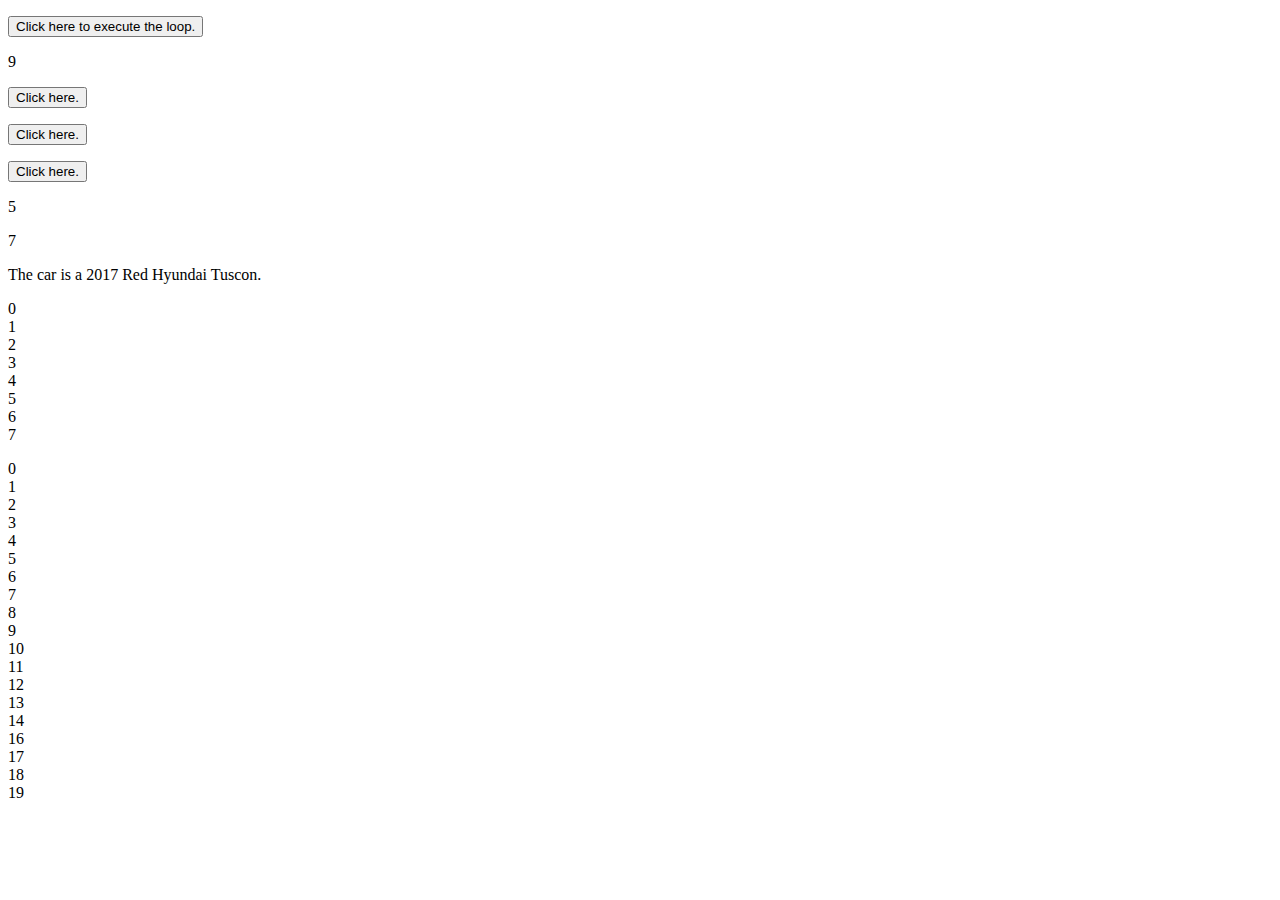
<file: Basic-Javascript-Projects/Project10_loops_arrays/index.html>
<!DOCTYPE html>
<html>
    <body>
        <!--While Loop-->
        <p id="Loop"></p>
        <button onclick="count_To_Five()">Click here to execute the loop.</button>
        <script defer src="main.js"></script>

        <!--Length property-->
        <p id="demo"></p>

        <!--For Loop-->
        <p id="List_of_Instruments"></p>
        <button onclick="for_Loop()">Click here.</button>

        <!--document.getelementbyid assignment-->
        <p id="Cat"></p>
        <button onclick="array_Functions()">Click here.</button>

        <!--Constant-->
        <p id="Constant"></p>
        <button onclick="constant_function()">Click here.</button>

        <!--Let-->
        <p id="Let">Here.</p>

        <!--Return Statement-->
        <p id="addition"></p>

        <!--Objects-->
        <p id="Vroom" onclick="description()">Click here.</p>

        <!--Break statement-->
        <p id="try"></p>

        <!--Continue statement-->
        <p id="continue"></p>
    </body>
</html>
</file>
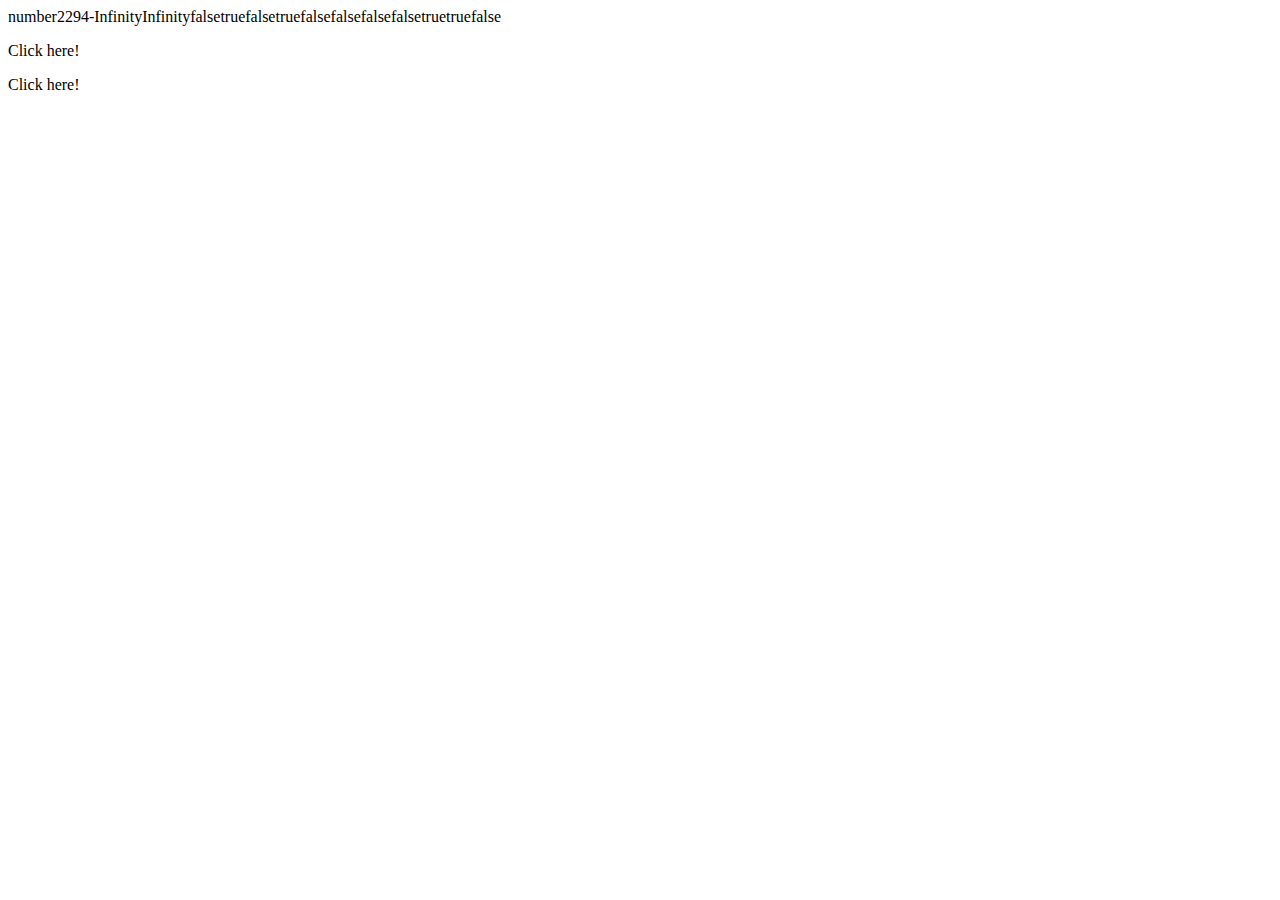
<file: Basic-Javascript-Projects/Project5_comparisons_type_coercion/index.html>
<!DOCTYPE html>
<html>
    <head>

    </head>
    <body>
        <script src="JS/main.js">
        </script>
        <p id="Test" onclick="my_Function()">Click here!</p>
        <p id="Not" onclick="not_Function()">Click here!</p>

    </body>
    </html>
</file>
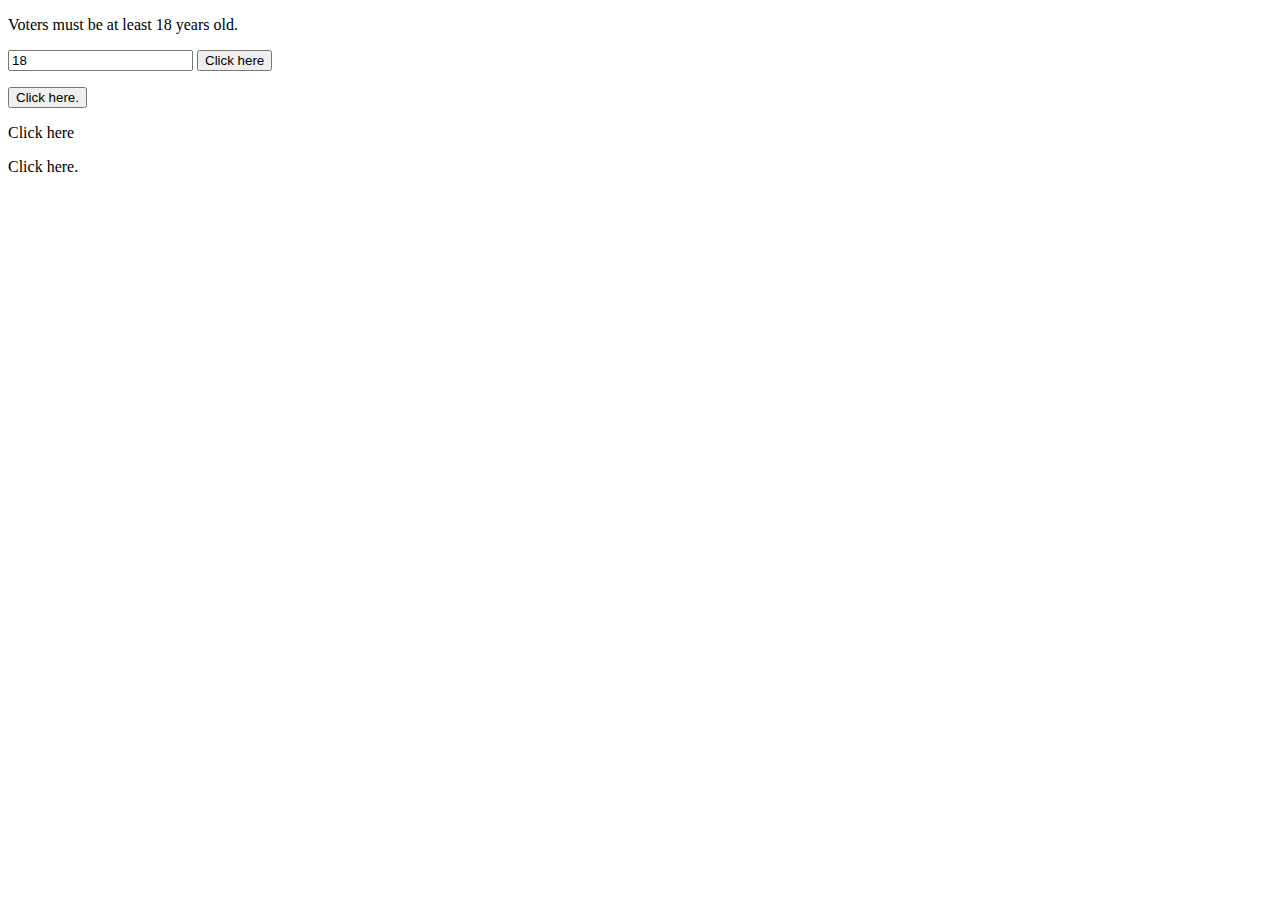
<file: Basic-Javascript-Projects/Project6_ternary__operators_constructors/index.html>
<!DOCTYPE html>
<html>
<head>
    <script defer src="JS/main.js"></script>

</head>
<body>
   
    <p>Voters must be at least 18 years old.</p>
    <input id="Age" value="18"/>
    <button onclick="Vote_Function()">Click here</button>
    <p id="Vote"></p>


    <button onclick="myFunction()">Click here.</button>
    <p id="Keywords_and_Constructors"></p>

    
    <p id="New_and_This" onclick="myCats()">Click here</p>

    <p id="Nested_Function" onclick="count_Function()">Click here.</p>


    
    
</body>
</html>
</file>
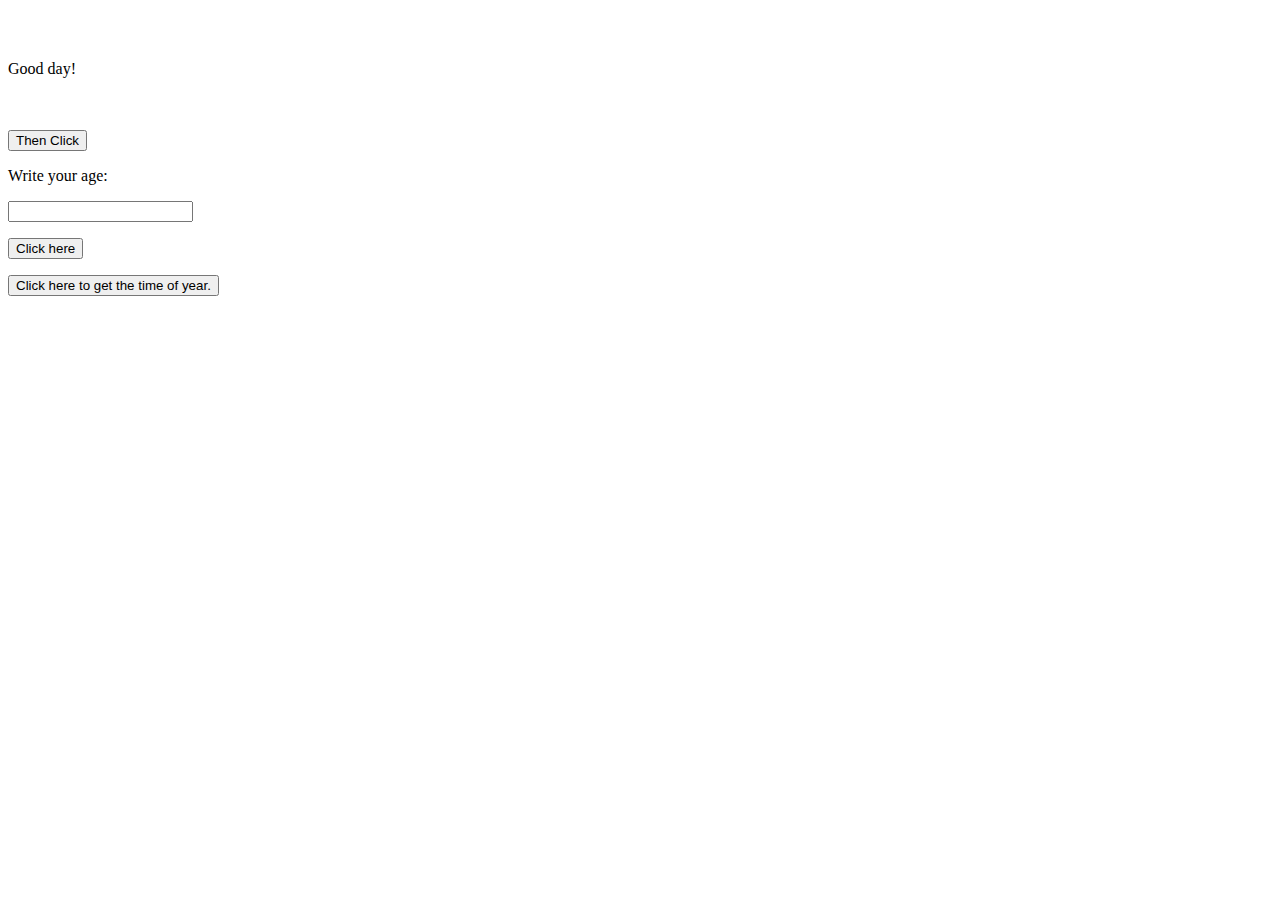
<file: Basic-Javascript-Projects/Project7_scope_time_function/index.html>
<!DOCTYPE html>
<html>
<head>
    <script defer src="JS/main.js"></script>

</head>
<body>
   
    
    <br>
    <br>
    <p id="demo"></p>
    <br>
    <br>
    <button onclick="sub()">Then Click</button>
<!--Else statement-->
    <p>Write your age:</p>
    <input id="Age" value="" />
    <p id="How_old_are_you?"></p>
    <button onclick="Age_Function()">Click here</button>
    <!--Else if-->
    <p id="Time_of_year"></p>
    <button onclick="Season_function()">Click here to get the time of year.</button>


    
    
</body>
</html>
</file>
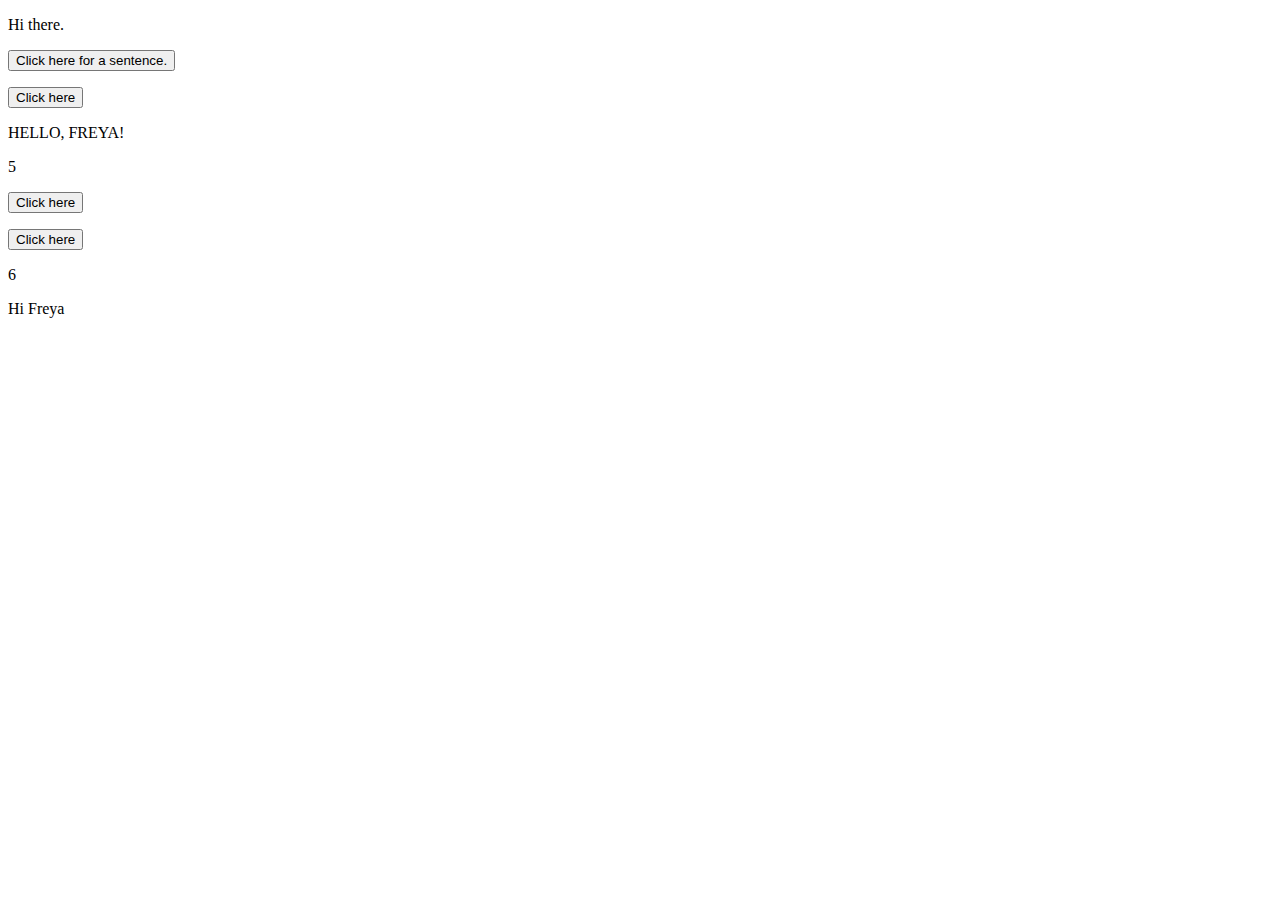
<file: Basic-Javascript-Projects/Project8_string_methods/index.html>
<!DOCTYPE html>
<html>
    <head>
        <script src="JS/main.js" defer></script>
    </head>
    <body>
        <!--concate method-->
        <p id="Concatenate">Hi there.</p>
        <button onclick="full_Sentence()">Click here for a sentence.</button>
    
        <!--slice method-->
        <p id="Slice"></p>
        <button onclick="slice_Method()">Click here</button>

        <!--toUpperCase Method-->
        <p id="demo"></p>

        <!--search  Method-->
        <p id="searchmethod"></p>

        <!--Number Method-->
        <p id="Numbers_to_string"></p>
        <button onclick="string_Method()">Click here</button>

        <!--Toprecision-->
        <p id="Precision"></p>
        <button onclick="precision_Method()">Click here</button>

        <!--To fixed method-->
        <p id="This"></p>

        <!--Value of method-->
        <p id="That"></p>
    
    </body>
</html>
</file>
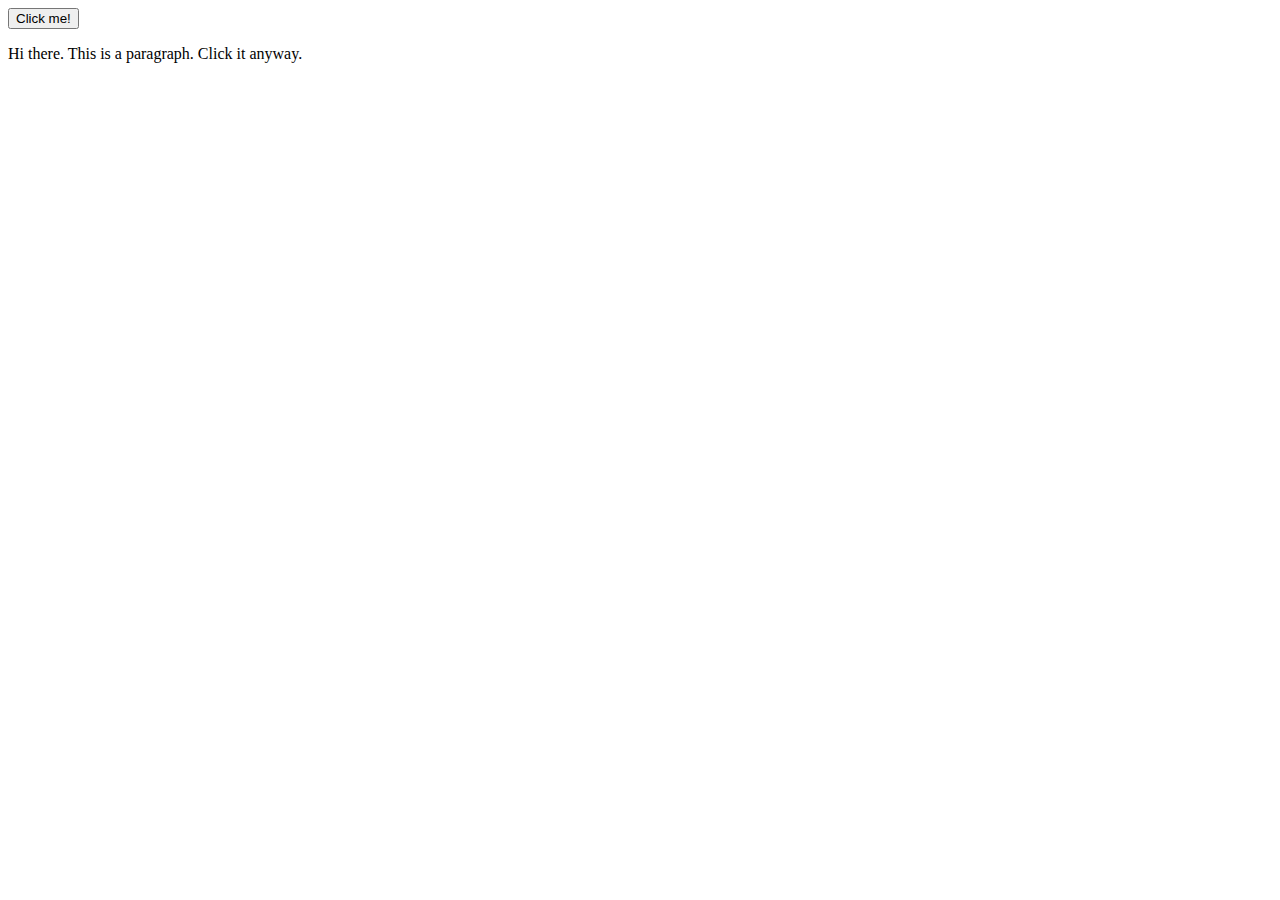
<file: Basic-Javascript-Projects/Project2_functions/JS/index.html>
<!DOCTYPE html>
<html>
    <head>
        <script src="main.js"></script>
        <meta charset="UTF-8">
        
    </head>
    <body>
        <script>
            
        </script>
        <button onclick="My_First_Function()" id="Button_Text">
            Click me!
        </button>
        <p id="Concatenate" onclick="myFunction()">
            Hi there. This is a paragraph. Click it anyway. 
        </p>
        
    </body>
</html>
</file>
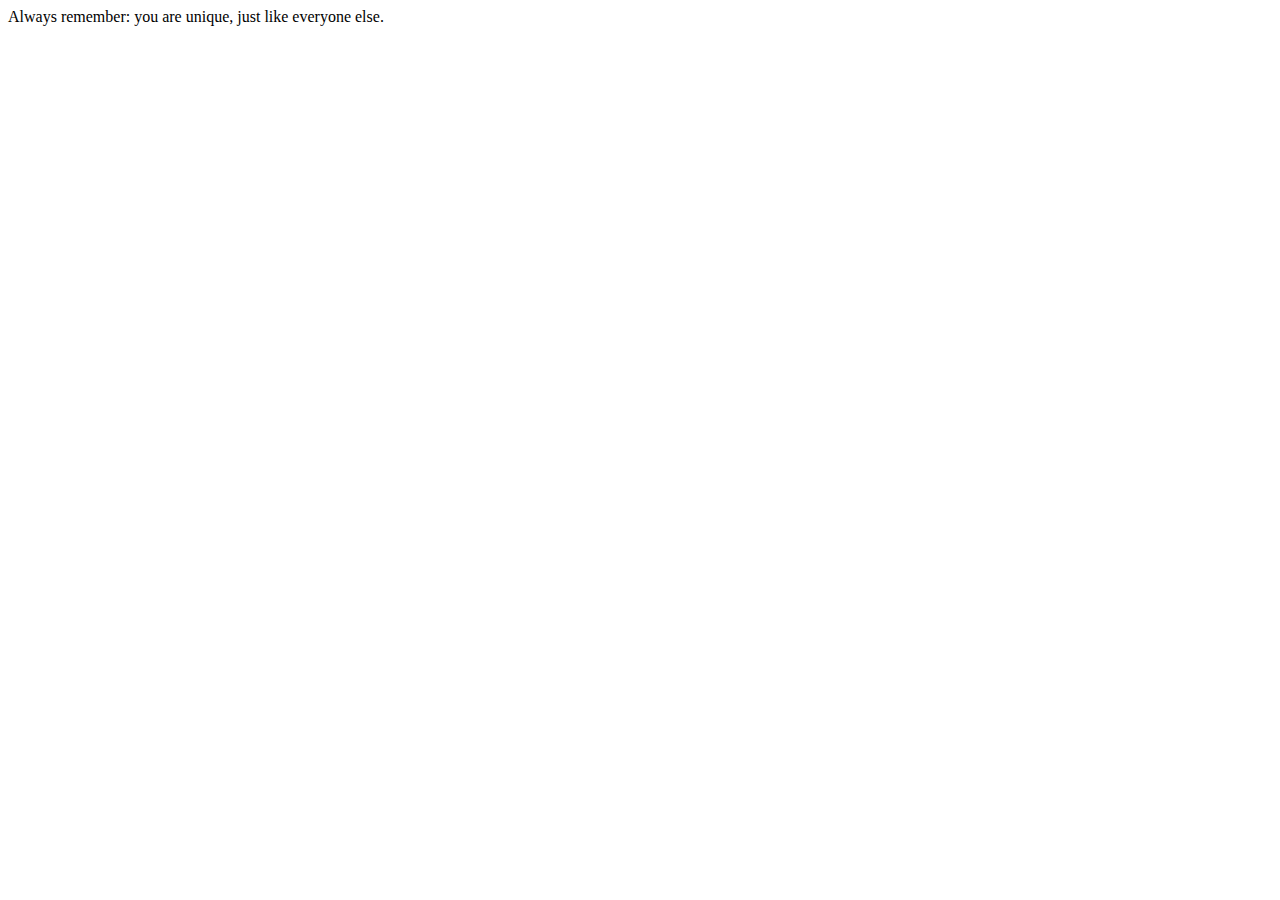
<file: Basic-Javascript-Projects/Project10_loops_arrays/devtoolsassignment.html>
<!DOCTYPE html>
<html lang="en">
    <head>
        <meta charset="UTF-8">
    </head>
    <body>
        <script>
            A = "Always ";
            B = "remember: ";
            document.write(A + B);

            X = "you ";
            Y = "are ";
            document.write(X + Y);

            M = "unique, " ;
            N = "just like everyone else.";
            document.write(M + N);
        </script>
        
    </body>
</html>
</file>
